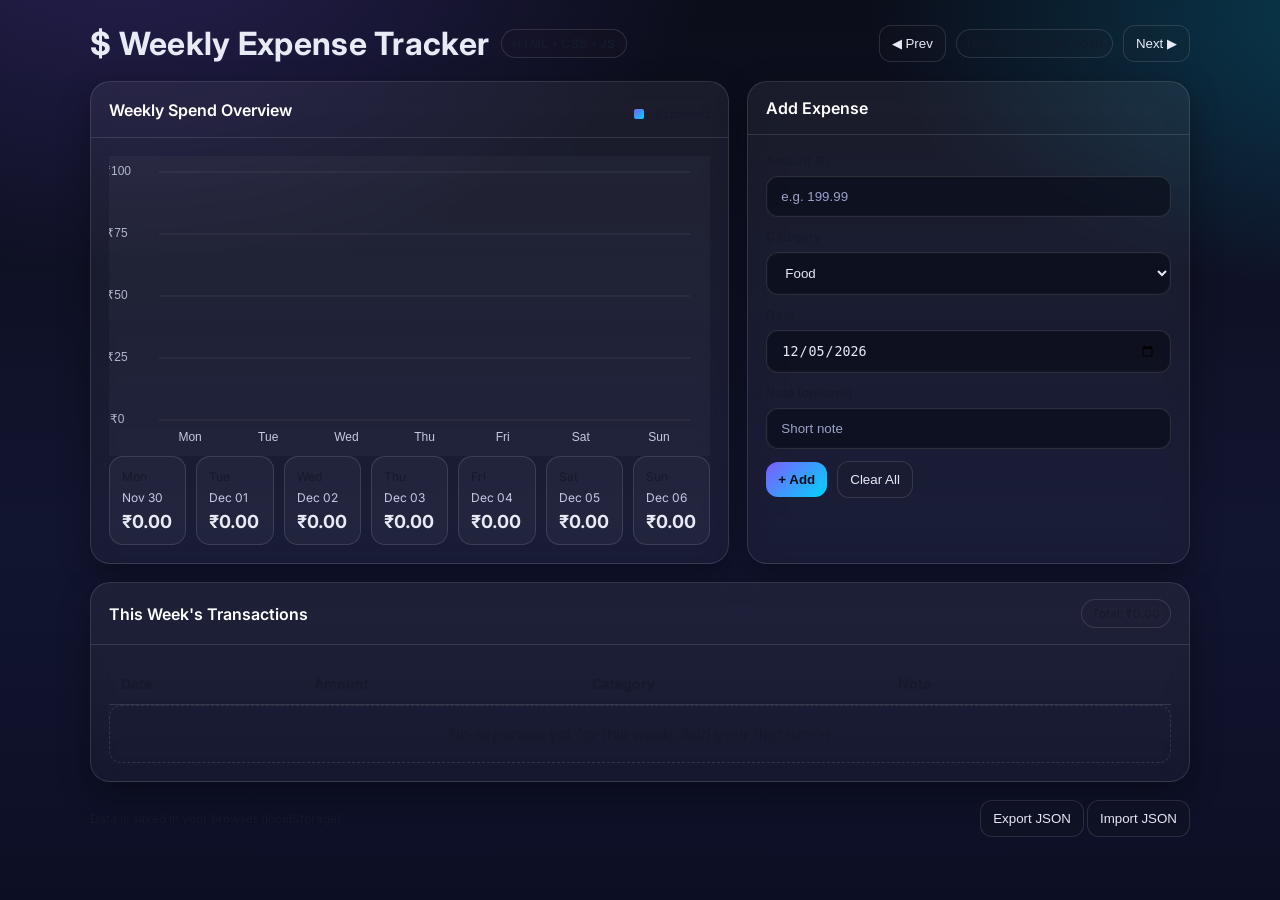
<file: portfolio-website/expense-tracker/index.html>
<!DOCTYPE html>
<html lang="en">
<head>
  <meta charset="UTF-8" />
  <meta name="viewport" content="width=device-width, initial-scale=1.0" />
  <title>Weekly Expense Tracker</title>
  <link rel="preconnect" href="https://fonts.googleapis.com">
  <link rel="preconnect" href="https://fonts.gstatic.com" crossorigin>
  <link href="https://fonts.googleapis.com/css2?family=Inter:wght@400;500;600;700&display=swap" rel="stylesheet">
  <style>
    :root{
      --bg: #0a0d1d;
      --panel: rgba(49, 32, 32, 0.06);
      --panel-strong: rgba(255,255,255,0.12);
      --text: #e8eaf6;
      --muted: #151a2c;
      --accent: #7c5cff;
      --accent-2: #00d4ff;
      --danger: #ff6b6b;
      --success: #2ecc71;
      --shadow: 0 10px 30px rgba(0,0,0,.35);
      --radius-xl: 20px;
      --radius-lg: 16px;
      --radius-md: 12px;
    }
    *{box-sizing:border-box}
    html,body{height:100%;}
    body{
      margin:0; padding:24px; font-family:Inter,system-ui,-apple-system,Segoe UI,Roboto,"Helvetica Neue",Arial;
      color:var(--text); background:
      radial-gradient(1000px 600px at 10% -10%, rgba(124,92,255,.25), transparent 60%),
      radial-gradient(900px 500px at 110% 0%, rgba(0,212,255,.25), transparent 60%),
      linear-gradient(180deg, #0b0d1a, #121530 60%, #0c0f24);
    }
    .container{max-width:1100px; margin:0 auto;}
    .app-header{
      display:flex; align-items:center; justify-content:space-between; gap:16px; margin-bottom:18px;
    }
    .title{
      font-size: clamp(20px, 4vw, 32px); font-weight:700; letter-spacing:.3px;
      display:flex; align-items:center; gap:12px;
    }
    .badge{font-size:12px; color:var(--muted); background:var(--panel); padding:6px 10px; border-radius:999px; border:1px solid var(--panel-strong)}

    .grid{
      display:grid; gap:18px;
      grid-template-columns: 1.3fr .9fr;
    }
    @media (max-width: 980px){ .grid{ grid-template-columns: 1fr; } }

    .card{ background:linear-gradient(180deg, rgba(255,255,255,0.06), rgba(255,255,255,0.03));
      backdrop-filter: blur(10px); border:1px solid var(--panel-strong); border-radius:var(--radius-xl);
      box-shadow:var(--shadow); overflow:hidden;
    }
    .card-header{ display:flex; align-items:center; justify-content:space-between; padding:16px 18px; border-bottom:1px solid var(--panel-strong);}
    .card-title{ font-size:16px; font-weight:600; color:#fff;}
    .card-body{ padding:18px; }

    /* Week nav */
    .week-nav{ display:flex; align-items:center; gap:10px; }
    .btn{ cursor:pointer; user-select:none; border:none; border-radius:12px; padding:10px 12px; background:var(--panel); color:var(--text); transition: .15s transform ease, .2s background ease; border:1px solid var(--panel-strong)}
    .btn:hover{ transform: translateY(-1px); background: rgba(255,255,255,0.1); }
    .btn:active{ transform: translateY(0); }
    .btn.primary{ background: linear-gradient(135deg, var(--accent), var(--accent-2)); border:none; color:#0b0d1a; font-weight:700; }

    /* Inputs */
    .form{ display:grid; gap:12px; }
    .field{ display:grid; gap:8px; }
    label{ color:var(--muted); font-size:12px; letter-spacing:.2px; }
    input, select, textarea{
      width:100%; padding:12px 14px; border-radius:12px; border:1px solid var(--panel-strong); background:rgba(8,10,22,.6); color:var(--text);
      outline:none; transition:border .15s ease, background .15s ease; box-shadow: inset 0 0 0 1px rgba(255,255,255,0.02);
    }
    input::placeholder, textarea::placeholder{ color:#9aa3c8; }
    input:focus, select:focus, textarea:focus{ border-color: rgba(124,92,255,.7); background: rgba(255,255,255,0.06); }

    /* Chart */
    #chartWrap{ height:300px; position:relative; }
    canvas{ width:100%; height:100%; display:block; }
    .legend{ display:flex; gap:12px; align-items:center; color:var(--muted); font-size:12px; margin-top:8px; }
    .legend .dot{ width:10px; height:10px; border-radius:2px; display:inline-block; background:linear-gradient(135deg, var(--accent), var(--accent-2)); }

    /* Daily totals */
    .daily-grid{ display:grid; grid-template-columns: repeat(7,1fr); gap:10px; }
    @media (max-width: 980px){ .daily-grid{ grid-template-columns: repeat(3,1fr);} }
    @media (max-width: 540px){ .daily-grid{ grid-template-columns: repeat(2,1fr);} }
    .day-card{ background:rgba(255,255,255,0.04); border:1px solid var(--panel-strong); border-radius:14px; padding:12px; display:grid; gap:6px; }
    .day-name{ font-size:12px; color:var(--muted); }
    .day-date{ font-size:12px; color:#c6cae5; }
    .day-amt{ font-size:18px; font-weight:700; }

    /* Transactions */
    .table{ width:100%; border-collapse:collapse; }
    .table th, .table td{ padding:12px; border-bottom:1px solid var(--panel-strong); text-align:left; font-size:14px; }
    .table th{ color:var(--muted); font-weight:600; }
    .pill{ padding:6px 10px; border-radius:999px; background:rgba(124,92,255,.18); border:1px solid rgba(124,92,255,.35); font-size:12px; }
    .empty{ color:var(--muted); text-align:center; padding:18px; border:1px dashed var(--panel-strong); border-radius:12px; }

    .footer{ margin-top:18px; display:flex; gap:8px; flex-wrap:wrap; align-items:center; color:var(--muted); font-size:12px; justify-content:space-between;}
  </style>
</head>
<body>
  <div class="container">
    <header class="app-header">
      <div class="title">$ Weekly Expense Tracker <span class="badge">HTML • CSS • JS</span></div>
      <div class="week-nav">
        <button class="btn" id="prevWeek">◀ Prev</button>
        <div id="weekLabel" class="badge"></div>
        <button class="btn" id="nextWeek">Next ▶</button>
      </div>
    </header>

    <div class="grid">
      <!-- Left: Chart + Daily totals -->
      <section class="card">
        <div class="card-header">
          <div class="card-title">Weekly Spend Overview</div>
          <div class="legend"><span class="dot"></span>Expenses</div>
        </div>
        <div class="card-body">
          <div id="chartWrap"><canvas id="barChart" width="900" height="300" aria-label="Weekly expenses bar chart" role="img"></canvas></div>
          <div class="daily-grid" id="dailyGrid" aria-live="polite"></div>
        </div>
      </section>

      <!-- Right: Add expense -->
      <section class="card">
        <div class="card-header"><div class="card-title">Add Expense</div></div>
        <div class="card-body">
          <form id="expenseForm" class="form">
            <div class="field">
              <label for="amount">Amount (₹)</label>
              <input id="amount" name="amount" type="number" min="0" step="0.01" placeholder="e.g. 199.99" required />
            </div>
            <div class="field">
              <label for="category">Category</label>
              <select id="category" name="category" required>
                <option value="Food">Food</option>
                <option value="Transport">Transport</option>
                <option value="Groceries">Groceries</option>
                <option value="Shopping">Shopping</option>
                <option value="Bills">Bills</option>
                <option value="Entertainment">Entertainment</option>
                <option value="Other">Other</option>
              </select>
            </div>
            <div class="field">
              <label for="date">Date</label>
              <input id="date" name="date" type="date" required />
            </div>
            <div class="field">
              <label for="note">Note (optional)</label>
              <input id="note" name="note" type="text" placeholder="Short note" />
            </div>
            <div style="display:flex; gap:10px; align-items:center;">
              <button class="btn primary" type="submit">+ Add</button>
              <button type="button" class="btn" id="clearAll" title="Delete all saved expenses">Clear All</button>
            </div>
          </form>
        </div>
      </section>
    </div>

    <!-- Transactions list -->
    <section class="card" style="margin-top:18px;">
      <div class="card-header">
        <div class="card-title">This Week's Transactions</div>
        <div class="badge" id="weekTotal">Total: ₹0</div>
      </div>
      <div class="card-body">
        <table class="table" id="txTable">
          <thead>
            <tr><th>Date</th><th>Amount</th><th>Category</th><th>Note</th><th></th></tr>
          </thead>
          <tbody id="txBody"></tbody>
        </table>
        <div class="empty" id="emptyState" hidden>No expenses yet for this week. Add your first one →</div>
      </div>
    </section>

    <div class="footer">
      <div>Data is saved in your browser (localStorage).</div>
      <div>
        <button class="btn" id="exportBtn">Export JSON</button>
        <input type="file" id="importInput" accept="application/json" style="display:none" />
        <button class="btn" id="importBtn">Import JSON</button>
      </div>
    </div>
  </div>

  <script>
    // ===== Utilities =====
    const pad = n => String(n).padStart(2,'0');
    const fmtDate = d => `${d.getFullYear()}-${pad(d.getMonth()+1)}-${pad(d.getDate())}`;
    const dayLabels = ['Mon','Tue','Wed','Thu','Fri','Sat','Sun'];

    function startOfWeek(date){ // Monday as start
      const d = new Date(date);
      const day = (d.getDay()+6)%7; // 0..6 with Mon=0
      d.setHours(0,0,0,0);
      d.setDate(d.getDate()-day);
      return d;
    }
    function endOfWeek(date){
      const s = startOfWeek(date);
      const e = new Date(s);
      e.setDate(e.getDate()+6);
      e.setHours(23,59,59,999);
      return e;
    }

    // ===== Storage Layer =====
    const STORAGE_KEY = 'expenses_v1';
    function loadAll(){
      try{ return JSON.parse(localStorage.getItem(STORAGE_KEY) || '[]'); }
      catch{ return []; }
    }
    function saveAll(items){ localStorage.setItem(STORAGE_KEY, JSON.stringify(items)); }

    // ===== State =====
    let state = {
      refDate: new Date(), // controls selected week
      items: loadAll()
    };

    // ===== DOM refs =====
    const weekLabel = document.getElementById('weekLabel');
    const weekTotal = document.getElementById('weekTotal');
    const txBody = document.getElementById('txBody');
    const emptyState = document.getElementById('emptyState');
    const dailyGrid = document.getElementById('dailyGrid');

    const ctx = document.getElementById('barChart').getContext('2d');

    // ===== Chart (Vanilla Canvas) =====
    function drawBarChart(values){
      const canvas = ctx.canvas;
      const W = canvas.width; const H = canvas.height;
      ctx.clearRect(0,0,W,H);

      // Background grid
      const margin = {l:50, r:20, t:16, b:36};
      ctx.save();
      ctx.fillStyle = 'rgba(255,255,255,0.03)';
      ctx.fillRect(0,0,W,H);
      ctx.restore();

      const maxVal = Math.max(100, ...values); // ensure some height
      const steps = 4;
      ctx.font = '12px Inter, sans-serif';
      ctx.textBaseline = 'middle';
      ctx.strokeStyle = 'rgba(255,255,255,0.08)';
      ctx.fillStyle = '#b0b7d1';
      for(let i=0;i<=steps;i++){
        const y = margin.t + (H - margin.t - margin.b) * (i/steps);
        ctx.beginPath();
        ctx.moveTo(margin.l, y);
        ctx.lineTo(W - margin.r, y);
        ctx.stroke();
        const val = Math.round(maxVal * (1 - i/steps));
        ctx.fillText(`₹${val}`, 8, y);
      }

      // Bars
      const n = values.length;
      const plotW = W - margin.l - margin.r;
      const plotH = H - margin.t - margin.b;
      const gap = 16;
      const barW = (plotW - gap*(n-1)) / n;

      for(let i=0;i<n;i++){
        const v = values[i];
        const x = margin.l + i*(barW+gap);
        const h = (v/maxVal)*plotH;
        const y = margin.t + (plotH - h);

        // Bar gradient
        const g = ctx.createLinearGradient(0, y, 0, y+h);
        g.addColorStop(0, '#7c5cff');
        g.addColorStop(1, '#00d4ff');
        ctx.fillStyle = g;
        const radius = 8;
        // rounded rect bar
        roundRect(ctx, x, y, barW, h, radius);
        ctx.fill();

        // Label
        ctx.fillStyle = '#c6cae5';
        ctx.textAlign = 'center';
        ctx.fillText(dayLabels[i], x + barW/2, H - margin.b/2);

        // Value on top
        if(v>0){
          ctx.fillStyle = '#ffffff';
          ctx.textAlign = 'center';
          ctx.fillText(`₹${v.toFixed(0)}`, x + barW/2, y - 10);
        }
      }
    }

    function roundRect(ctx, x, y, w, h, r){
      const radius = Math.min(r, w/2, h/2);
      ctx.beginPath();
      ctx.moveTo(x+radius, y);
      ctx.lineTo(x+w-radius, y);
      ctx.quadraticCurveTo(x+w, y, x+w, y+radius);
      ctx.lineTo(x+w, y+h-radius);
      ctx.quadraticCurveTo(x+w, y+h, x+w-radius, y+h);
      ctx.lineTo(x+radius, y+h);
      ctx.quadraticCurveTo(x, y+h, x, y+h-radius);
      ctx.lineTo(x, y+radius);
      ctx.quadraticCurveTo(x, y, x+radius, y);
      ctx.closePath();
    }

    // ===== Render =====
    function render(){
      const s = startOfWeek(state.refDate);
      const e = endOfWeek(state.refDate);
      weekLabel.textContent = `${s.toLocaleDateString(undefined,{day:'2-digit', month:'short'})} — ${e.toLocaleDateString(undefined,{day:'2-digit', month:'short', year:'numeric'})}`;

      // Filter items this week
      const weekItems = state.items.filter(it => {
        const d = new Date(it.date);
        return d >= s && d <= e;
      }).sort((a,b)=> new Date(b.date)-new Date(a.date));

      // Daily totals
      const totals = Array(7).fill(0);
      for(const it of weekItems){
        const d = new Date(it.date);
        const idx = (d.getDay()+6)%7;
        totals[idx] += Number(it.amount) || 0;
      }
      drawBarChart(totals.map(v=>Math.round(v)));

      // render daily cards
      dailyGrid.innerHTML = '';
      for(let i=0;i<7;i++){
        const d = new Date(s); d.setDate(s.getDate()+i);
        const card = document.createElement('div');
        card.className = 'day-card';
        card.innerHTML = `<div class="day-name">${dayLabels[i]}</div>
                          <div class="day-date">${d.toLocaleDateString(undefined,{day:'2-digit', month:'short'})}</div>
                          <div class="day-amt">₹${totals[i].toFixed(2)}</div>`;
        dailyGrid.appendChild(card);
      }

      // Transactions table
      txBody.innerHTML = '';
      if(weekItems.length===0){
        emptyState.hidden = false;
      } else {
        emptyState.hidden = true;
        for(const it of weekItems){
          const tr = document.createElement('tr');
          tr.innerHTML = `
            <td>${new Date(it.date).toLocaleDateString()}</td>
            <td><strong>₹${Number(it.amount).toFixed(2)}</strong></td>
            <td><span class="pill">${it.category}</span></td>
            <td>${it.note ? escapeHtml(it.note) : ''}</td>
            <td style="text-align:right"><button class="btn" data-del="${it.id}">Delete</button></td>`;
          txBody.appendChild(tr);
        }
      }

      const sum = totals.reduce((a,b)=>a+b,0);
      weekTotal.textContent = `Total: ₹${sum.toFixed(2)}`;
    }

    function escapeHtml(str){
      return str.replace(/[&<>"]+/g, s => ({'&':'&amp;','<':'&lt;','>':'&gt;','"':'&quot;'}[s]));
    }

    // ===== Events =====
    document.getElementById('prevWeek').addEventListener('click', ()=>{ state.refDate.setDate(state.refDate.getDate()-7); render(); });
    document.getElementById('nextWeek').addEventListener('click', ()=>{ state.refDate.setDate(state.refDate.getDate()+7); render(); });

    document.getElementById('expenseForm').addEventListener('submit', (e)=>{
      e.preventDefault();
      const amount = parseFloat(document.getElementById('amount').value);
      const category = document.getElementById('category').value;
      const date = document.getElementById('date').value;
      const note = document.getElementById('note').value.trim();
      if(!date || !(amount>=0)) return;
      const item = { id: crypto.randomUUID(), amount, category, date, note };
      state.items.push(item);
      saveAll(state.items);
      e.target.reset();
      document.getElementById('date').value = fmtDate(new Date());
      render();
    });

    txBody.addEventListener('click', (e)=>{
      const btn = e.target.closest('button[data-del]');
      if(!btn) return;
      const id = btn.getAttribute('data-del');
      state.items = state.items.filter(x => x.id !== id);
      saveAll(state.items);
      render();
    });

    document.getElementById('clearAll').addEventListener('click', ()=>{
      if(confirm('Delete ALL saved expenses?')){
        state.items = []; saveAll(state.items); render();
      }
    });

    // Export / Import
    document.getElementById('exportBtn').addEventListener('click', ()=>{
      const data = JSON.stringify(state.items, null, 2);
      const blob = new Blob([data], {type:'application/json'});
      const url = URL.createObjectURL(blob);
      const a = document.createElement('a');
      a.href = url; a.download = `expenses-${Date.now()}.json`; a.click();
      URL.revokeObjectURL(url);
    });
    const importInput = document.getElementById('importInput');
    document.getElementById('importBtn').addEventListener('click', ()=> importInput.click());
    importInput.addEventListener('change', ()=>{
      const file = importInput.files[0]; if(!file) return;
      const reader = new FileReader();
      reader.onload = () => {
        try{
          const data = JSON.parse(reader.result);
          if(Array.isArray(data)){
            state.items = data; saveAll(state.items); render();
          } else alert('Invalid JSON format.');
        }catch(err){ alert('Failed to parse JSON.'); }
      };
      reader.readAsText(file);
      importInput.value = '';
    });

    // ===== Init =====
    (function init(){
      // set default date input to today
      document.getElementById('date').value = fmtDate(new Date());
      // make canvas crisp on HiDPI
      crispCanvas();
      window.addEventListener('resize', crispCanvas);
      render();
    })();

    function crispCanvas(){
      const canvas = ctx.canvas;
      const ratio = window.devicePixelRatio || 1;
      const rect = canvas.getBoundingClientRect();
      canvas.width = Math.round(rect.width * ratio);
      canvas.height = Math.round(rect.height * ratio);
      ctx.setTransform(ratio,0,0,ratio,0,0); // use CSS pixels for drawing values
      render(); // redraw after resize
    }
  </script>
</body>
</html>
</file>
